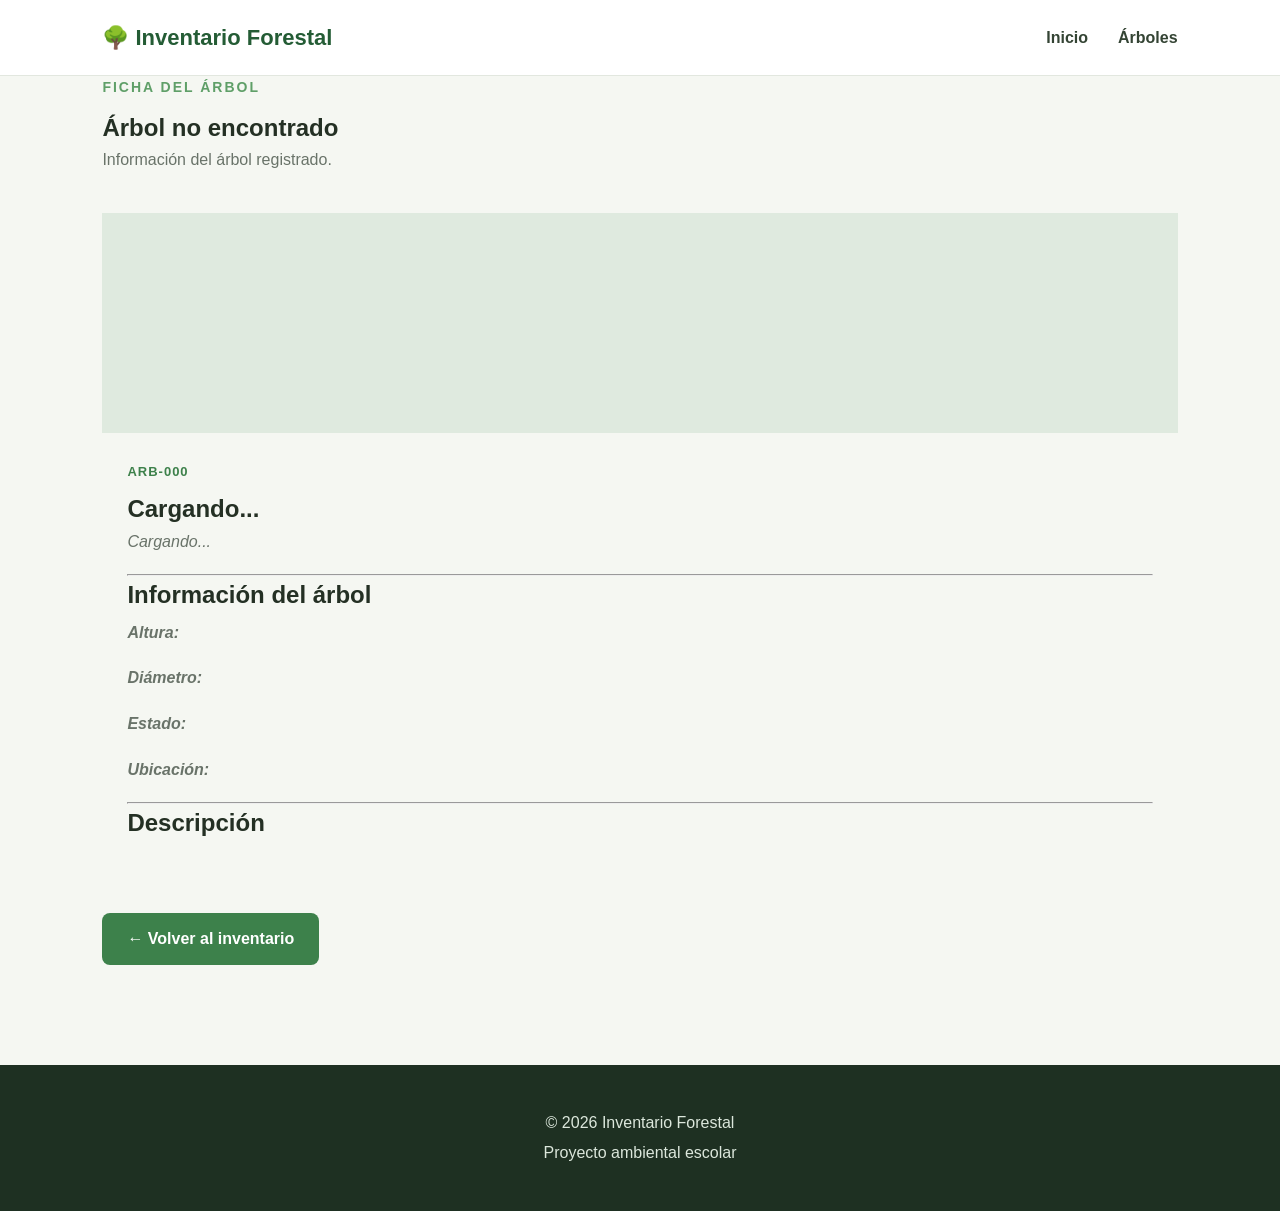
<file: arbol.html>
<!DOCTYPE html>
<html lang="es">

<head>

    <meta charset="UTF-8">

    <meta name="viewport" content="width=device-width, initial-scale=1.0">

    <title>Ficha del árbol</title>

    <link rel="stylesheet" href="style.css">

</head>


<body>


    <!-- ENCABEZADO -->

    <header class="encabezado">

        <div class="logo">
            🌳 Inventario Forestal
        </div>

        <nav class="menu">

            <a href="index.html">
                Inicio
            </a>

            <a href="index.html#arboles">
                Árboles
            </a>

        </nav>

    </header>



    <!-- FICHA DEL ÁRBOL -->

    <main>

        <section class="seccion">

            <div class="titulo-seccion">

                <p class="etiqueta">
                    FICHA DEL ÁRBOL
                </p>

                <h1 id="titulo-arbol">
                    Cargando...
                </h1>

                <p>
                    Información del árbol registrado.
                </p>

            </div>


            <!-- FOTO -->

            <div class="foto-arbol">
                
            </div>


            <!-- INFORMACIÓN -->

            <div class="informacion-arbol">

                <span class="codigo" id="codigo-arbol">
                    ARB-000
                </span>


                <h2 id="nombre-arbol">
                    Cargando...
                </h2>


                <p id="cientifico-arbol">
                    Cargando...
                </p>


                <hr>


                <h3>
                    Información del árbol
                </h3>


                <p>
                    <strong>Altura:</strong>
                    <span id="altura-arbol"></span>
                </p>


                <p>
                    <strong>Diámetro:</strong>
                    <span id="diametro-arbol"></span>
                </p>


                <p>
                    <strong>Estado:</strong>
                    <span id="estado-arbol"></span>
                </p>


                <p>
                    <strong>Ubicación:</strong>
                    <span id="ubicacion-arbol"></span>
                </p>


                <hr>


                <h3>
                    Descripción
                </h3>


                <p id="descripcion-arbol"></p>


            </div>


            <br>


            <a href="index.html#arboles" class="boton">
                ← Volver al inventario
            </a>

        </section>

    </main>



    <!-- PIE DE PÁGINA -->

    <footer>

        <p>
            © 2026 Inventario Forestal
        </p>

        <p>
            Proyecto ambiental escolar
        </p>

    </footer>



    <!-- DATOS -->

    <script src="datos.js"></script>


    <!-- CÓDIGO PARA MOSTRAR EL ÁRBOL -->

    <script>

        // Obtener el número del árbol desde la URL

        const parametros = new URLSearchParams(window.location.search);

        const id = parametros.get("id");


        // Buscar el árbol

        const arbol = arboles[id];


        // Comprobar si existe

        if (arbol) {

            document.getElementById("titulo-arbol").textContent =
                "Árbol " + id;

            document.getElementById("codigo-arbol").textContent =
                arbol.codigo;

            document.getElementById("nombre-arbol").textContent =
                arbol.nombre;

            document.getElementById("cientifico-arbol").textContent =
                arbol.cientifico;

            document.getElementById("altura-arbol").textContent =
                arbol.altura;

            document.getElementById("diametro-arbol").textContent =
                arbol.diametro;

            document.getElementById("estado-arbol").textContent =
                arbol.estado;

            document.getElementById("ubicacion-arbol").textContent =
                arbol.ubicacion;

            document.getElementById("descripcion-arbol").textContent =
                arbol.descripcion;

        }

        else {

            document.getElementById("titulo-arbol").textContent =
                "Árbol no encontrado";

        }

    </script>


</body>

</html>
</file>
<file: style.css>
/* CONFIGURACIÓN GENERAL */

* {
    margin: 0;
    padding: 0;
    box-sizing: border-box;
}

html {
    scroll-behavior: smooth;
}

body {
    font-family: Arial, Helvetica, sans-serif;
    background-color: #f5f7f2;
    color: #243024;
    line-height: 1.6;
}
.foto-arbol img {
    width: 100%;
    height: 100%;
    object-fit: cover;
    display: block;
}
/* ENCABEZADO */

.encabezado {
    width: 100%;
    padding: 20px 8%;

    display: flex;
    justify-content: space-between;
    align-items: center;

    background-color: white;
    border-bottom: 1px solid #e2e7df;

    position: sticky;
    top: 0;
    z-index: 100;
}

.logo {
    font-size: 22px;
    font-weight: bold;
    color: #245c35;
}

.menu {
    display: flex;
    gap: 30px;
}

.menu a {
    text-decoration: none;
    color: #344434;
    font-weight: bold;
}

.menu a:hover {
    color: #2d7a42;
}


/* PORTADA */

.hero {
    min-height: 500px;
    padding: 80px 8%;

    display: flex;
    align-items: center;

    background-color: #315c3a;
}

.hero-texto {
    max-width: 650px;
    color: white;
}

.etiqueta {
    color: #5f9f68;
    font-size: 14px;
    font-weight: bold;
    letter-spacing: 2px;
    margin-bottom: 10px;
}

.hero .etiqueta {
    color: #c4e6c5;
}

.hero h1 {
    font-size: 70px;
    line-height: 1;
    margin-bottom: 25px;
}

.hero h1 span {
    color: #a8d5a8;
}

.hero p {
    font-size: 18px;
    max-width: 550px;
    margin-bottom: 30px;
}


/* BOTÓN */

.boton {
    display: inline-block;

    padding: 13px 25px;

    background-color: #3d814b;
    color: white;

    text-decoration: none;

    border-radius: 8px;

    font-weight: bold;
}

.boton:hover {
    background-color: #2f693b;
}


/* ESTADÍSTICAS */

.estadisticas {
    width: 84%;
    max-width: 1100px;

    margin: -40px auto 80px;

    display: grid;
    grid-template-columns: repeat(3, 1fr);

    background-color: white;

    border-radius: 15px;

    box-shadow: 0 10px 30px rgba(0, 0, 0, 0.08);

    overflow: hidden;
}

.estadistica {
    padding: 30px;
    text-align: center;

    border-right: 1px solid #e5e8e3;
}

.estadistica:last-child {
    border-right: none;
}

.estadistica h2 {
    font-size: 35px;
    color: #3d814b;
}

.estadistica p {
    color: #697369;
}


/* SECCIONES */

.seccion {
    width: 84%;
    max-width: 1100px;

    margin: 0 auto 100px;
}

.titulo-seccion {
    margin-bottom: 40px;
}

.titulo-seccion h2 {
    font-size: 38px;
    margin-bottom: 10px;
}

.titulo-seccion > p:last-child {
    color: #697369;
}


/* TARJETAS DE ÁRBOLES */

.arboles-grid {
    display: grid;
    grid-template-columns: repeat(2, 1fr);
    gap: 25px;
}

.tarjeta-arbol {
    background-color: white;

    border-radius: 15px;

    overflow: hidden;

    box-shadow: 0 5px 20px rgba(0, 0, 0, 0.06);
}

.tarjeta-arbol:hover {
    transform: translateY(-5px);
}

.foto-arbol {
    height: 220px;

    display: flex;
    justify-content: center;
    align-items: center;

    background-color: #dfeadf;

    font-size: 80px;
}

.informacion-arbol {
    padding: 25px;
}

.codigo {
    display: inline-block;

    margin-bottom: 8px;

    color: #3d814b;

    font-size: 13px;

    font-weight: bold;

    letter-spacing: 1px;
}

.informacion-arbol h3 {
    font-size: 24px;
    margin-bottom: 5px;
}

.informacion-arbol p {
    color: #697369;
    font-style: italic;
    margin-bottom: 20px;
}

.boton-pequeno {
    display: inline-block;

    padding: 9px 17px;

    background-color: #edf4ed;

    color: #2d6939;

    text-decoration: none;

    border-radius: 7px;

    font-weight: bold;
}

.boton-pequeno:hover {
    background-color: #dcebdc;
}


/* INFORMACIÓN DEL PROYECTO */

.proyecto {
    max-width: 800px;
}

.proyecto > p {
    font-size: 18px;
    color: #596359;
}


/* PIE DE PÁGINA */

footer {
    padding: 40px 8%;

    text-align: center;

    background-color: #1e3022;

    color: #dce7dc;
}

footer p {
    margin: 5px;
}


/* CELULARES */

@media (max-width: 700px) {

    .encabezado {
        padding: 15px 5%;
    }

    .menu {
        gap: 12px;
    }

    .menu a {
        font-size: 14px;
    }

    .hero {
        min-height: 450px;
        padding: 60px 8%;
    }

    .hero h1 {
        font-size: 50px;
    }

    .estadisticas {
        width: 90%;
        grid-template-columns: 1fr;
        margin-top: -30px;
    }

    .estadistica {
        border-right: none;
        border-bottom: 1px solid #e5e8e3;
    }

    .estadistica:last-child {
        border-bottom: none;
    }

    .arboles-grid {
        grid-template-columns: 1fr;
    }

    .seccion {
        width: 90%;
    }

}
</file>
